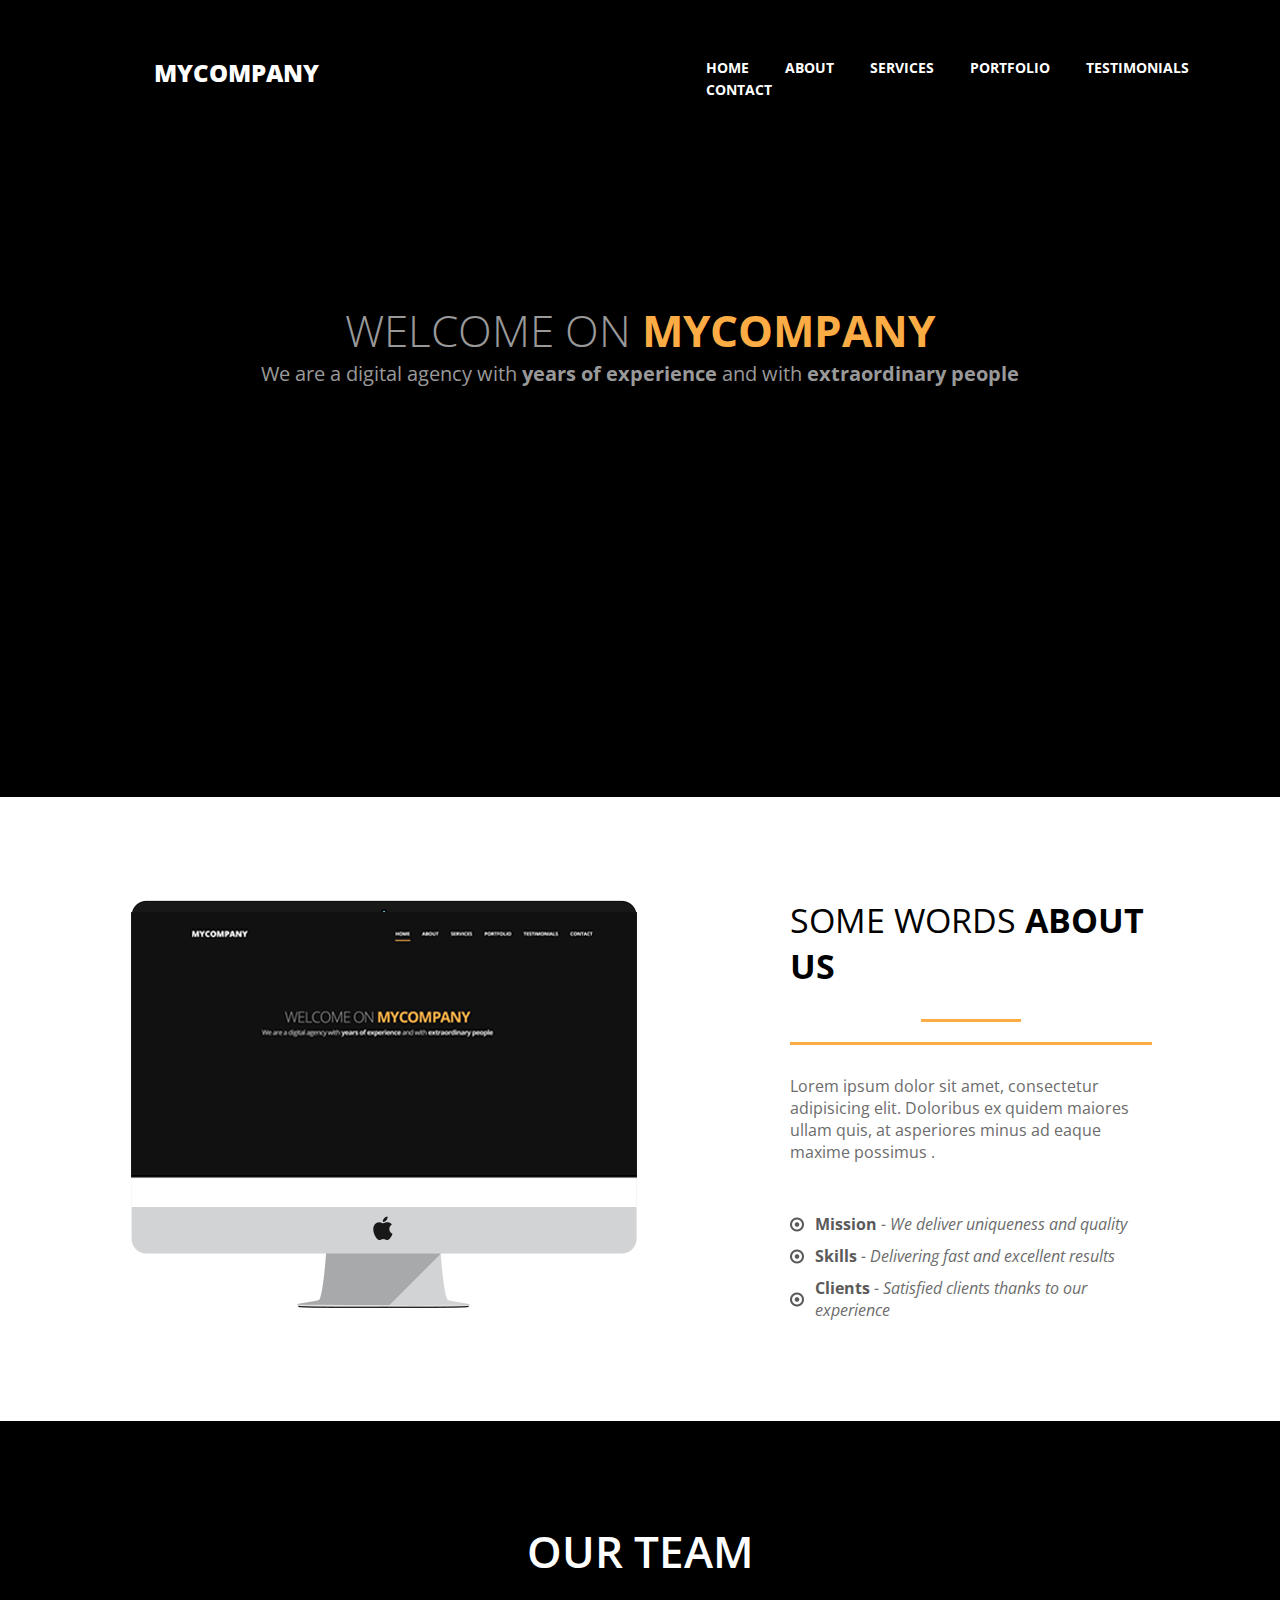
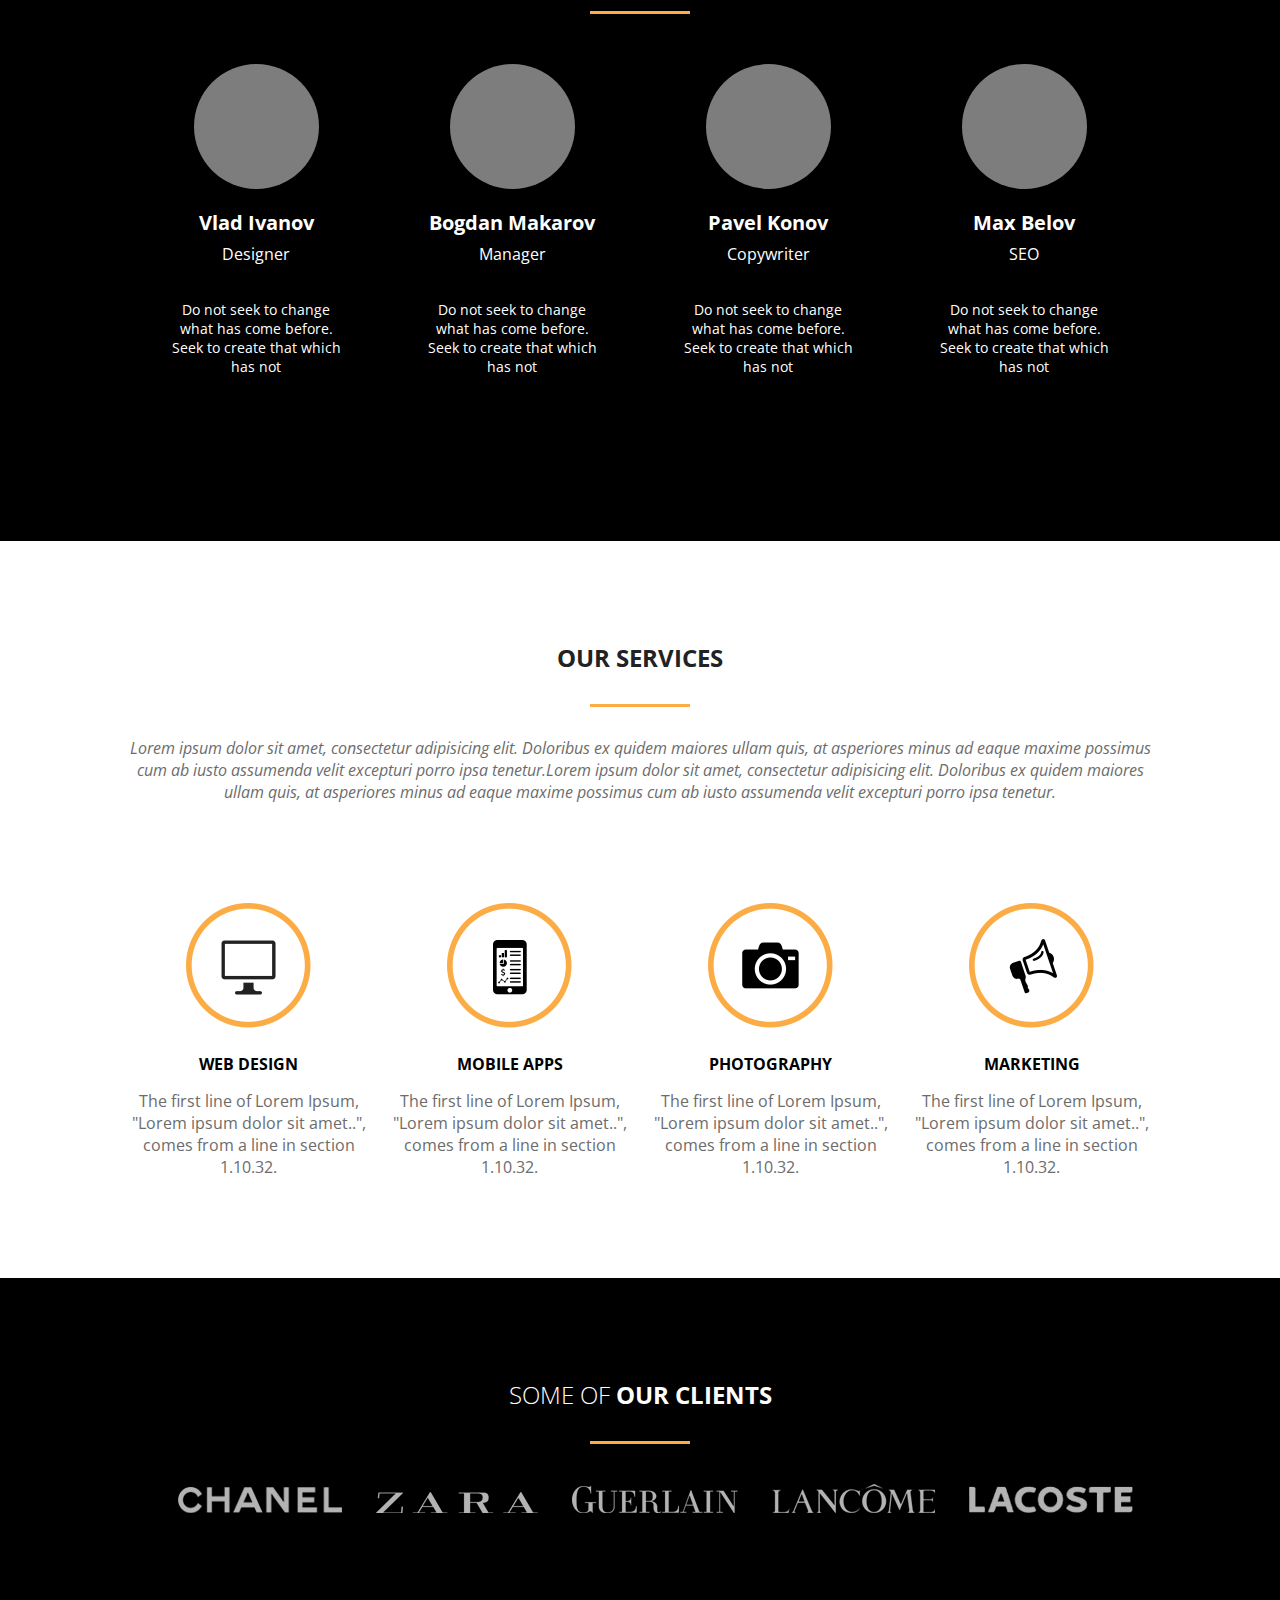
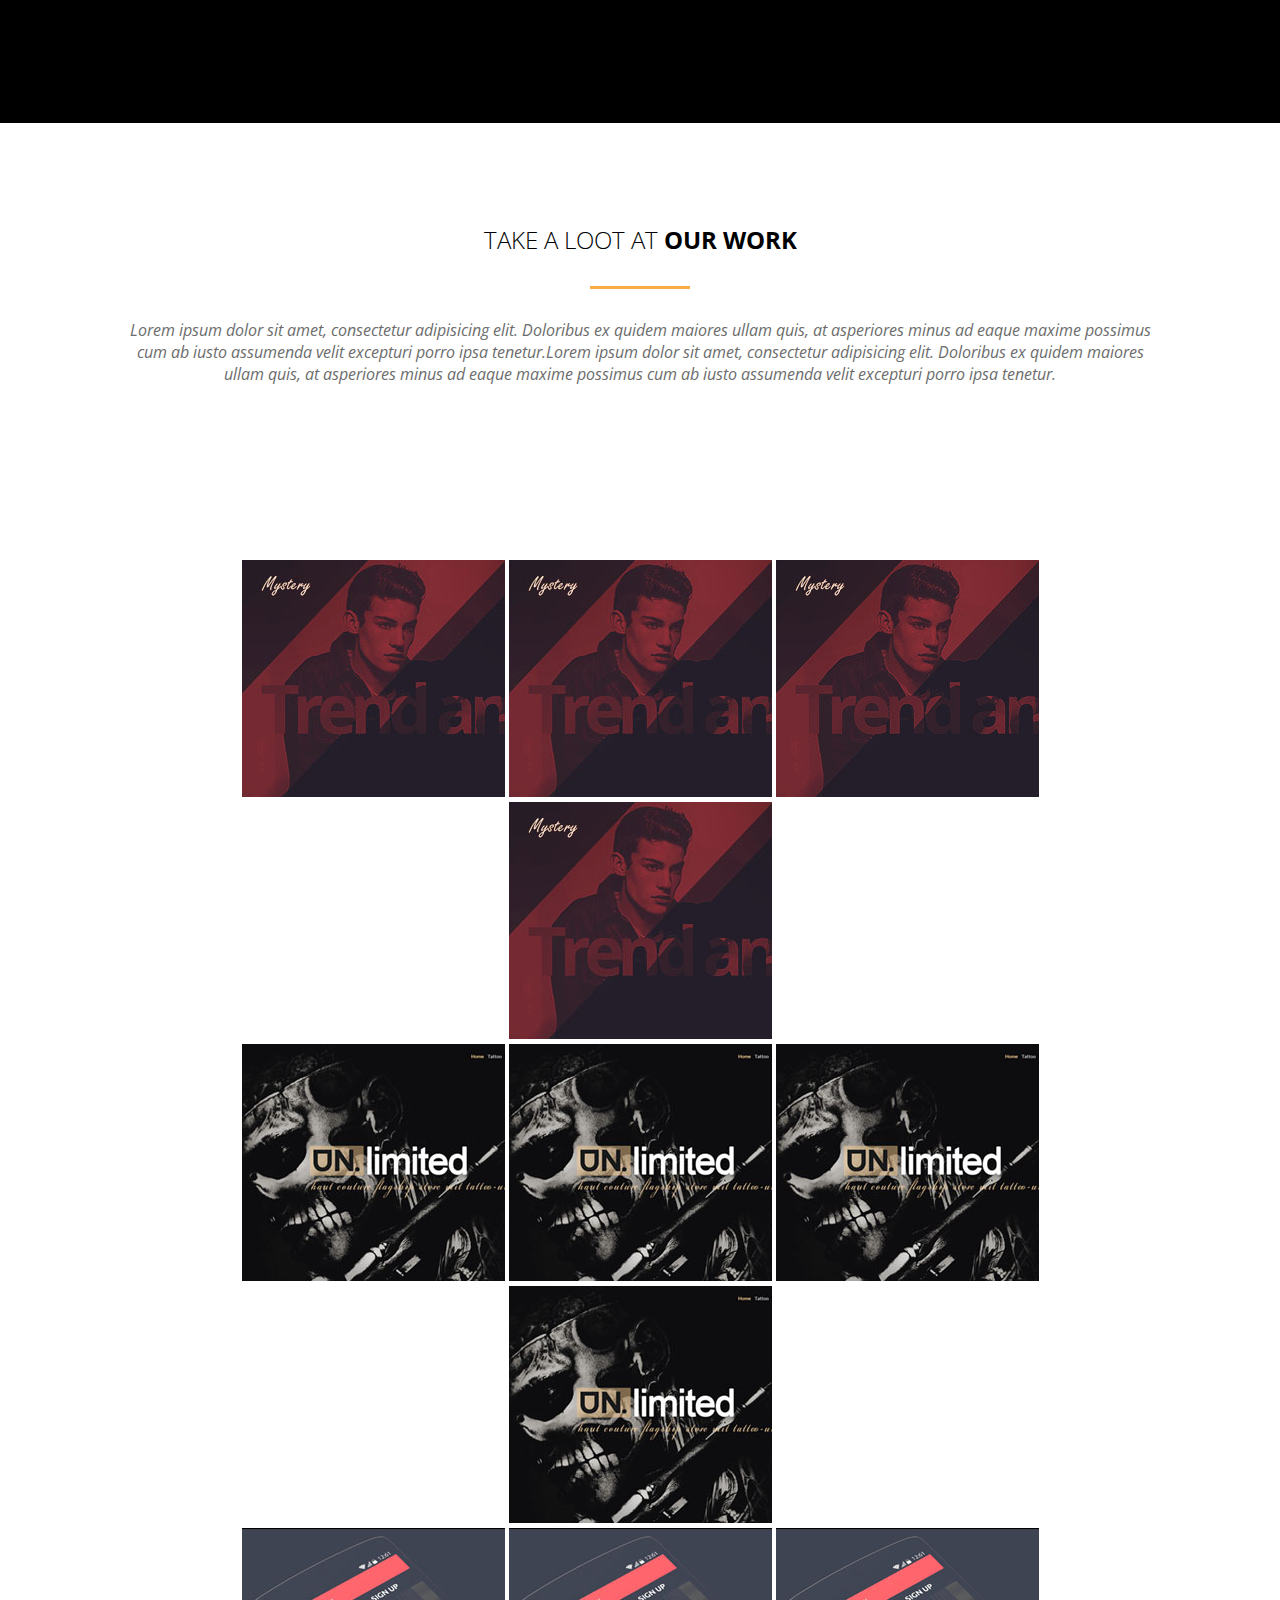
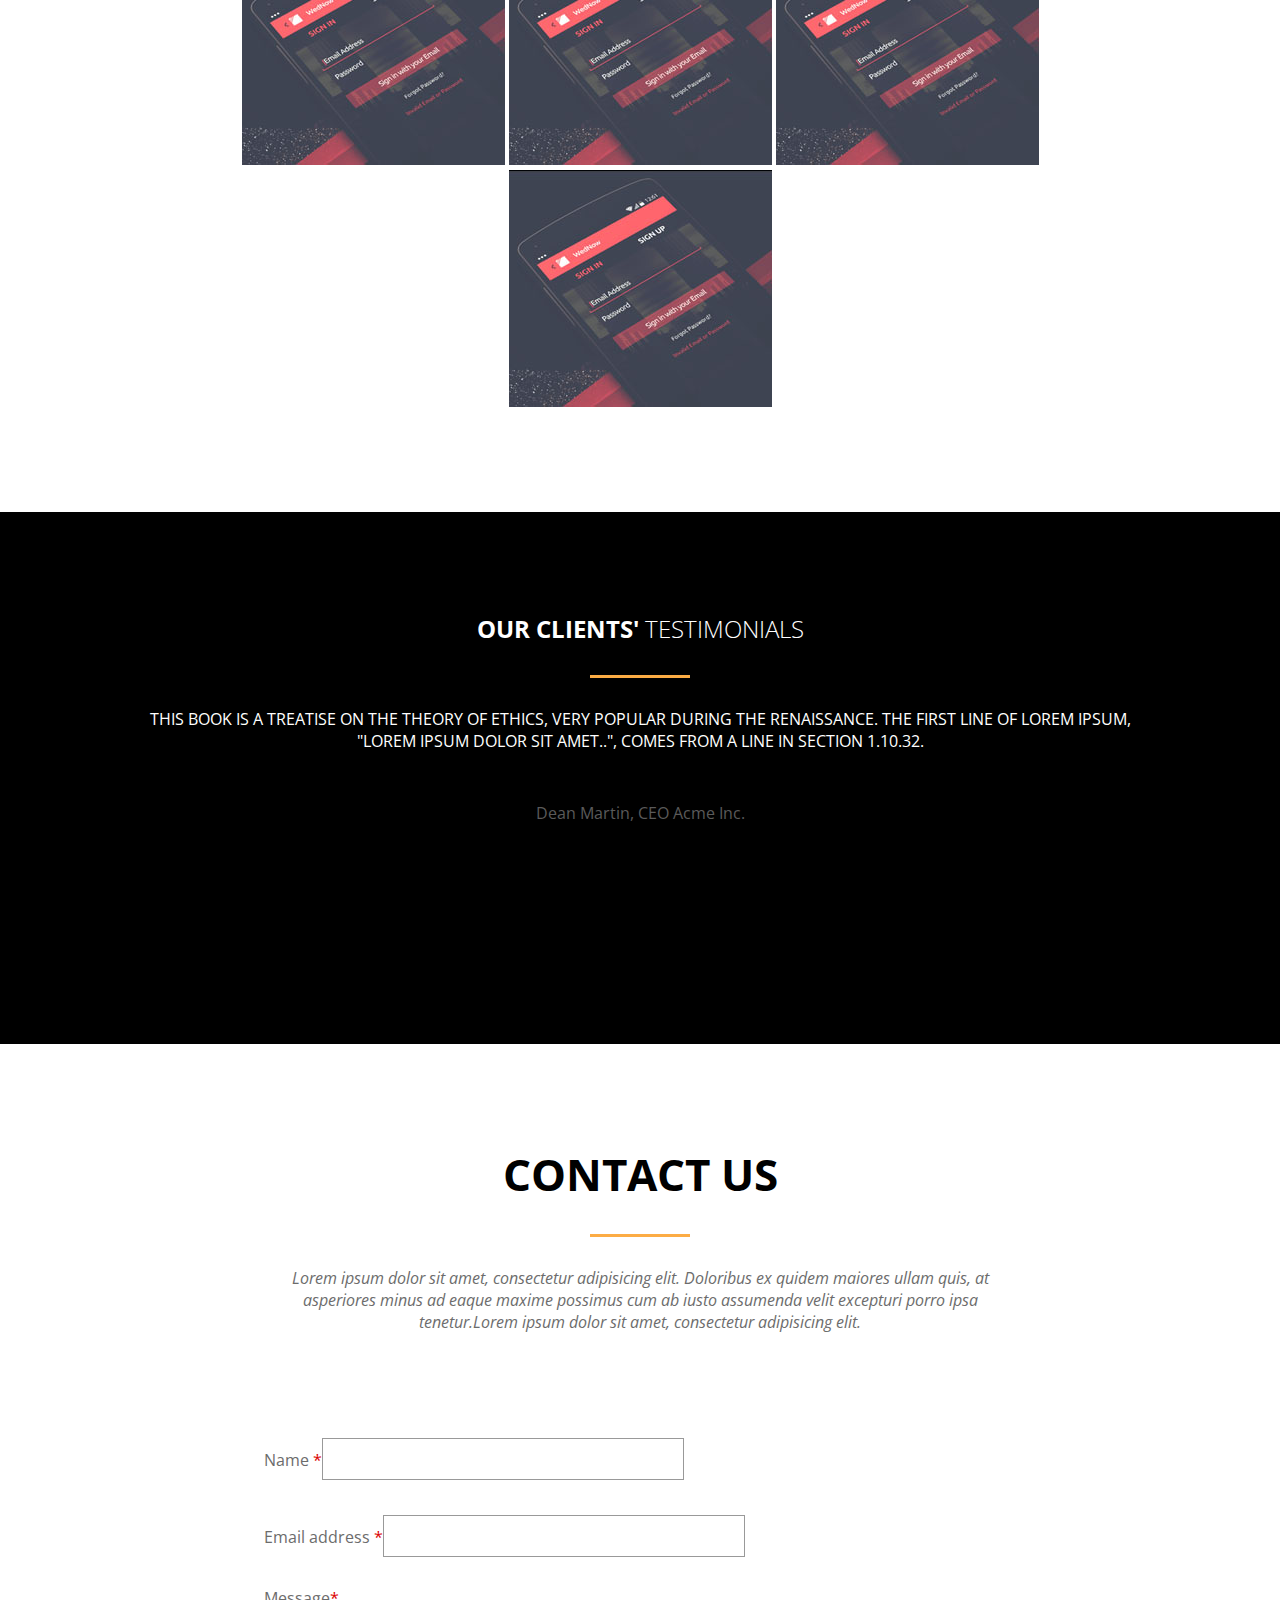
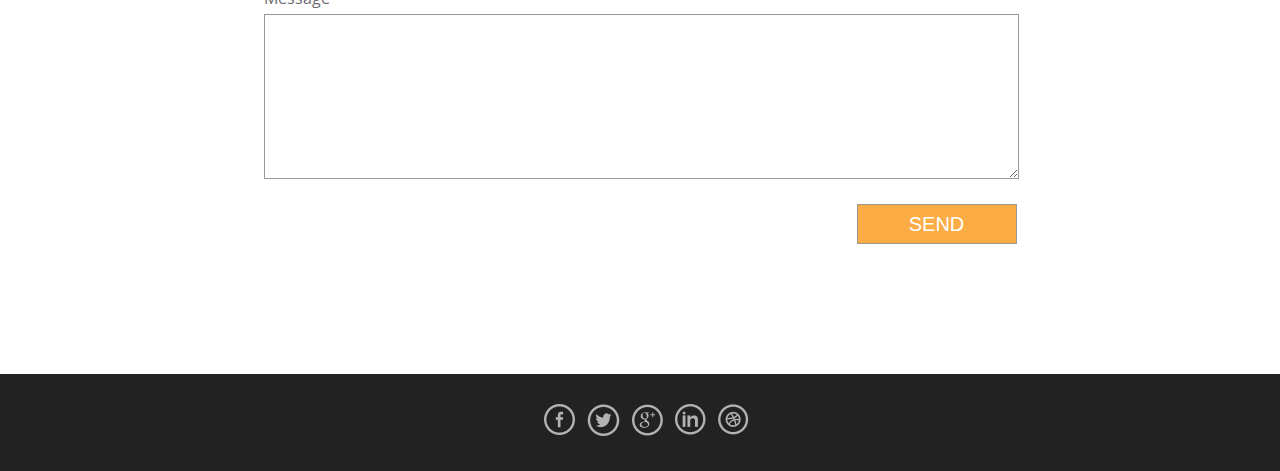
<file: index.html>
<!DOCTYPE html>
<html lang="en">
  <head>
    <meta charset="UTF-8" />
    <meta name="viewport" content="width=device-width, initial-scale=1.0">
    <title>MyCompany</title>
    <link rel="stylesheet" href="style.css" />
    <link
      href="https://fonts.googleapis.com/css2?family=Open+Sans&display=swap"
      rel="stylesheet"
    />

  </head>
  <body>
    <header>
      <div class="header__logo"><p>mycompany</p></div>
      <nav>
        <div class="topnav" id="myTopnav">
          <a href="#">HOME</a>
          <a href="#about">ABOUT</a>
          <a href="#services">SERVICES</a>
          <a href="#portfolio">PORTFOLIO</a>
          <a href="#testimonials">TESTIMONIALS</a>
          <a href="#contacts">CONTACT</a>
          <a href="#" id="menu" class="icon">&#9776;</a>
        </div>
      </nav>
    </header>

    <main>
      <div class="main__welcome" id="home">
        <h1>WELCOME ON <span class="mycompany">MYCOMPANY</span></h1>
        <p>
          We are a digital agency with
          <span class="text-bold">years of experience</span> and with
          <span class="text-bold">extraordinary people</span>
        </p>
      </div>
      <div class="wrapper">
        <div class="main__about" id="about">
          <div class="about_left">
            <img class="mw-100" src="img/mac.png" alt="mac" />
          </div>
          <div class="about_right">
            <h2>SOME WORDS <span class="aboutus">ABOUT US</span></h2>
            <p>
              Lorem ipsum dolor sit amet, consectetur adipisicing elit.
              Doloribus ex quidem maiores ullam quis, at asperiores minus ad
              eaque maxime possimus .
            </p>
            <ul>
              <li>
                <span class="litext">Mission</span> - We deliver uniqueness and
                quality
              </li>
              <li>
                <span class="litext">Skills</span> - Delivering fast and
                excellent results
              </li>
              <li>
                <span class="litext">Clients</span> - Satisfied clients thanks
                to our experience
              </li>
            </ul>
          </div>
        </div>
      </div>
      <div class="main_team">
        <div class="wrapper">
          <h2>OUR TEAM</h2>
          <div class="line"></div>
          <div class="team_cards">
            <div class="card">
              <div class="photo"></div>
              <h4 class="name">Vlad Ivanov</h4>
              <p class="position">Designer</p>
              <p class="about_position">
                Do not seek to change what has come before. Seek to create that
                which has not
              </p>
            </div>
            <div class="card">
              <div class="photo"></div>
              <h4 class="name">Bogdan Makarov</h4>
              <p class="position">Manager</p>
              <p class="about_position">
                Do not seek to change what has come before. Seek to create that
                which has not
              </p>
            </div>
            <div class="card">
              <div class="photo"></div>
              <h4 class="name">Pavel Konov</h4>
              <p class="position">Copywriter</p>
              <p class="about_position">
                Do not seek to change what has come before. Seek to create that
                which has not
              </p>
            </div>
            <div class="card">
              <div class="photo"></div>
              <h4 class="name">Max Belov</h4>
              <p class="position">SEO</p>
              <p class="about_position">
                Do not seek to change what has come before. Seek to create that
                which has not
              </p>
            </div>
          </div>
        </div>
      </div>
      <div class="main_services" id="services">
        <div class="wrapper">
          <h2>OUR SERVICES</h2>
          <div class="line"></div>
          <p>
            <i
              >Lorem ipsum dolor sit amet, consectetur adipisicing elit.
              Doloribus ex quidem maiores ullam quis, at asperiores minus ad
              eaque maxime possimus cum ab iusto assumenda velit excepturi porro
              ipsa tenetur.Lorem ipsum dolor sit amet, consectetur adipisicing
              elit. Doloribus ex quidem maiores ullam quis, at asperiores minus
              ad eaque maxime possimus cum ab iusto assumenda velit excepturi
              porro ipsa tenetur.</i
            >
          </p>
          <div class="services_cards">
            <div class="services_card">
              <img src="img/designer.png" alt="web design" />
              <h4>WEB DESIGN</h4>
              <p>
                The first line of Lorem Ipsum, "Lorem ipsum dolor sit amet..",
                comes from a line in section 1.10.32.
              </p>
            </div>
            <div class="services_card">
              <img src="img/mobile-apps.png" alt="mobile apps" />
              <h4>MOBILE APPS</h4>
              <p>
                The first line of Lorem Ipsum, "Lorem ipsum dolor sit amet..",
                comes from a line in section 1.10.32.
              </p>
            </div>
            <div class="services_card">
              <img src="img/photography.png" alt="photography" />
              <h4>PHOTOGRAPHY</h4>
              <p>
                The first line of Lorem Ipsum, "Lorem ipsum dolor sit amet..",
                comes from a line in section 1.10.32.
              </p>
            </div>
            <div class="services_card">
              <img src="img/marketing.png" alt="marketing" />
              <h4>MARKETING</h4>
              <p>
                The first line of Lorem Ipsum, "Lorem ipsum dolor sit amet..",
                comes from a line in section 1.10.32.
              </p>
            </div>
          </div>
        </div>
      </div>
      <div class="main_clients">
        <div class="wrapper">
          <h2><span class="our_clients">SOME OF</span> OUR CLIENTS</h2>
          <div class="line"></div>
          <div class="clients">
            <img src="img/chanel.png" alt="chanel" />
            <img src="img/zara.png" alt="zara" />
            <img src="img/lancome.png" alt="lancome" />
            <img src="img/gur.png" alt="guerlain" />
            <img src="img/lacoste.png" alt="lacoste" />
          </div>
        </div>
      </div>
      <div class="wrapper">
        <div class="main_work" id="portfolio">
          <h2><span class="our_clients">TAKE A LOOT AT</span> OUR WORK</h2>
          <div class="line"></div>
          <p>
            <i
              >Lorem ipsum dolor sit amet, consectetur adipisicing elit.
              Doloribus ex quidem maiores ullam quis, at asperiores minus ad
              eaque maxime possimus cum ab iusto assumenda velit excepturi porro
              ipsa tenetur.Lorem ipsum dolor sit amet, consectetur adipisicing
              elit. Doloribus ex quidem maiores ullam quis, at asperiores minus
              ad eaque maxime possimus cum ab iusto assumenda velit excepturi
              porro ipsa tenetur.</i
            >
          </p>
          <div class="gallery">
            <div class="line1">
              <img src="img/1.jpg" alt="" />
              <img src="img/1.jpg" alt="" />
              <img src="img/1.jpg" alt="" />
              <img src="img/1.jpg" alt="" />
            </div>
            <div class="line2">
              <img src="img/2.jpg" alt="" />
              <img src="img/2.jpg" alt="" />
              <img src="img/2.jpg" alt="" />
              <img src="img/2.jpg" alt="" />
            </div>
            <div class="line3">
              <img src="img/3.jpg" alt="" />
              <img src="img/3.jpg" alt="" />
              <img src="img/3.jpg" alt="" />
              <img src="img/3.jpg" alt="" />
            </div>
          </div>
        </div>
      </div>
      <div class="main_testimonials" id="testimonials">
        <div class="wrapper">
          <h2>OUR CLIENTS' <span class="our_clients">TESTIMONIALS</span></h2>
          <div class="line"></div>
          <p class="testimonial">
            This book is a treatise on the theory of ethics, very popular during
            the Renaissance. The first line of Lorem Ipsum, "Lorem ipsum dolor
            sit amet..", comes from a line in section 1.10.32.
          </p>
          <p class="author">Dean Martin, CEO Acme Inc.</p>
        </div>
      </div>
      <section class="contact_form">
        <div class="contact_wrapper" id="contacts">
          <h2>CONTACT US</h2>
          <div class="line"></div>
          <p class="intro">
            <i
              >Lorem ipsum dolor sit amet, consectetur adipisicing elit.
              Doloribus ex quidem maiores ullam quis, at asperiores minus ad
              eaque maxime possimus cum ab iusto assumenda velit excepturi porro
              ipsa tenetur.Lorem ipsum dolor sit amet, consectetur adipisicing
              elit.
            </i>
          </p>
          <form action="#" name="newform" method="post">
            <div class="form_inputs">
              <p> Name <span class="red">*</span><input type="text"></p>
              <p>
                Email address <span class="red">*</span><input type="text">
              </p>
            </div>
            <p class="message">Message<span class="red">*</span></p>
            <textarea name="text"></textarea>
            <div class="button_block">
              <input type="submit" value="SEND" />
            </div>
          </form>
        </div>
      </section>
    </main>
    <footer>
      <div class="wrapper">
        <div class="social">
          <a href=""><img src="img/facebook.png" alt="facebook" /></a>
          <a href=""><img src="img/twitter.png" alt="twitter" /></a>
          <a href=""><img src="img/google.png" alt="google" /></a>
          <a href=""><img src="img/linkedin.png" alt="linkedin" /></a>
          <a href=""><img src="img/dribbble.png" alt="dribble" /></a>
        </div>
      </div>
    </footer>

    <script src="script.js"></script>
  </body>
</html>
</file>
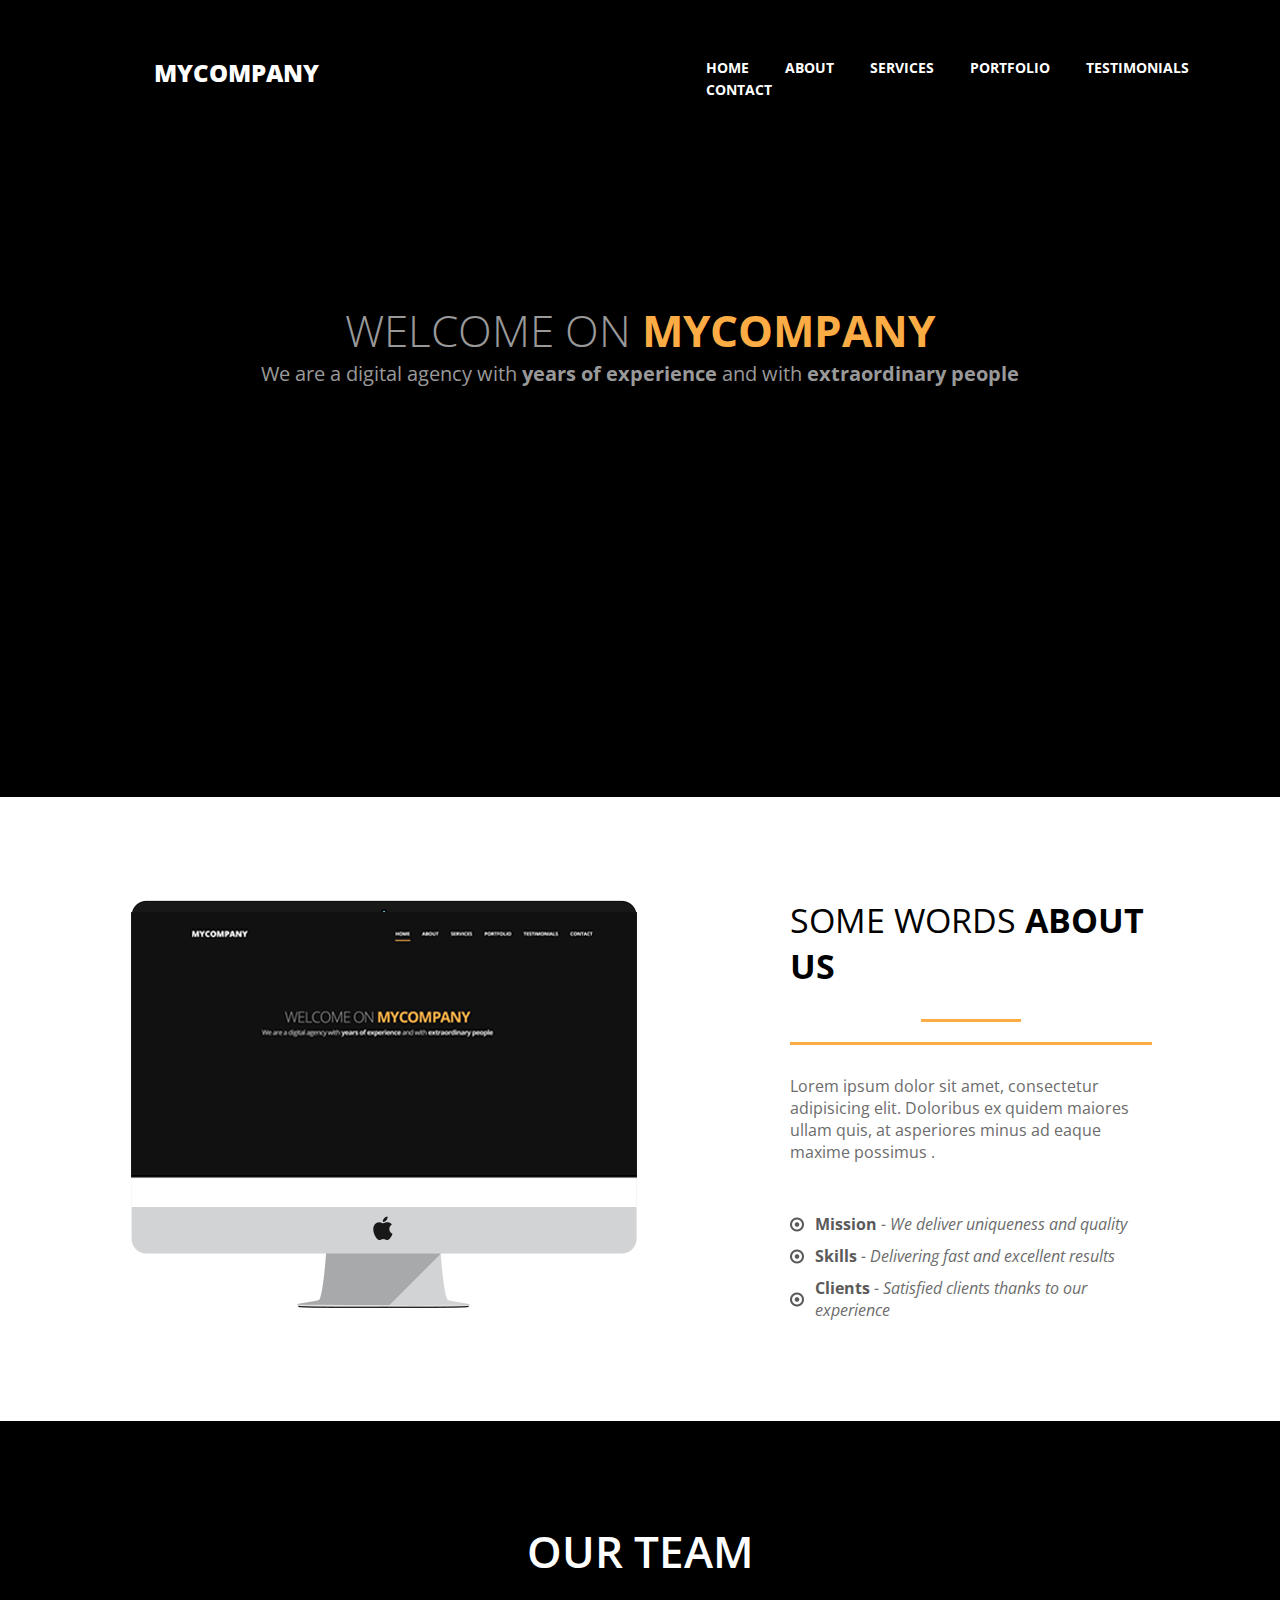
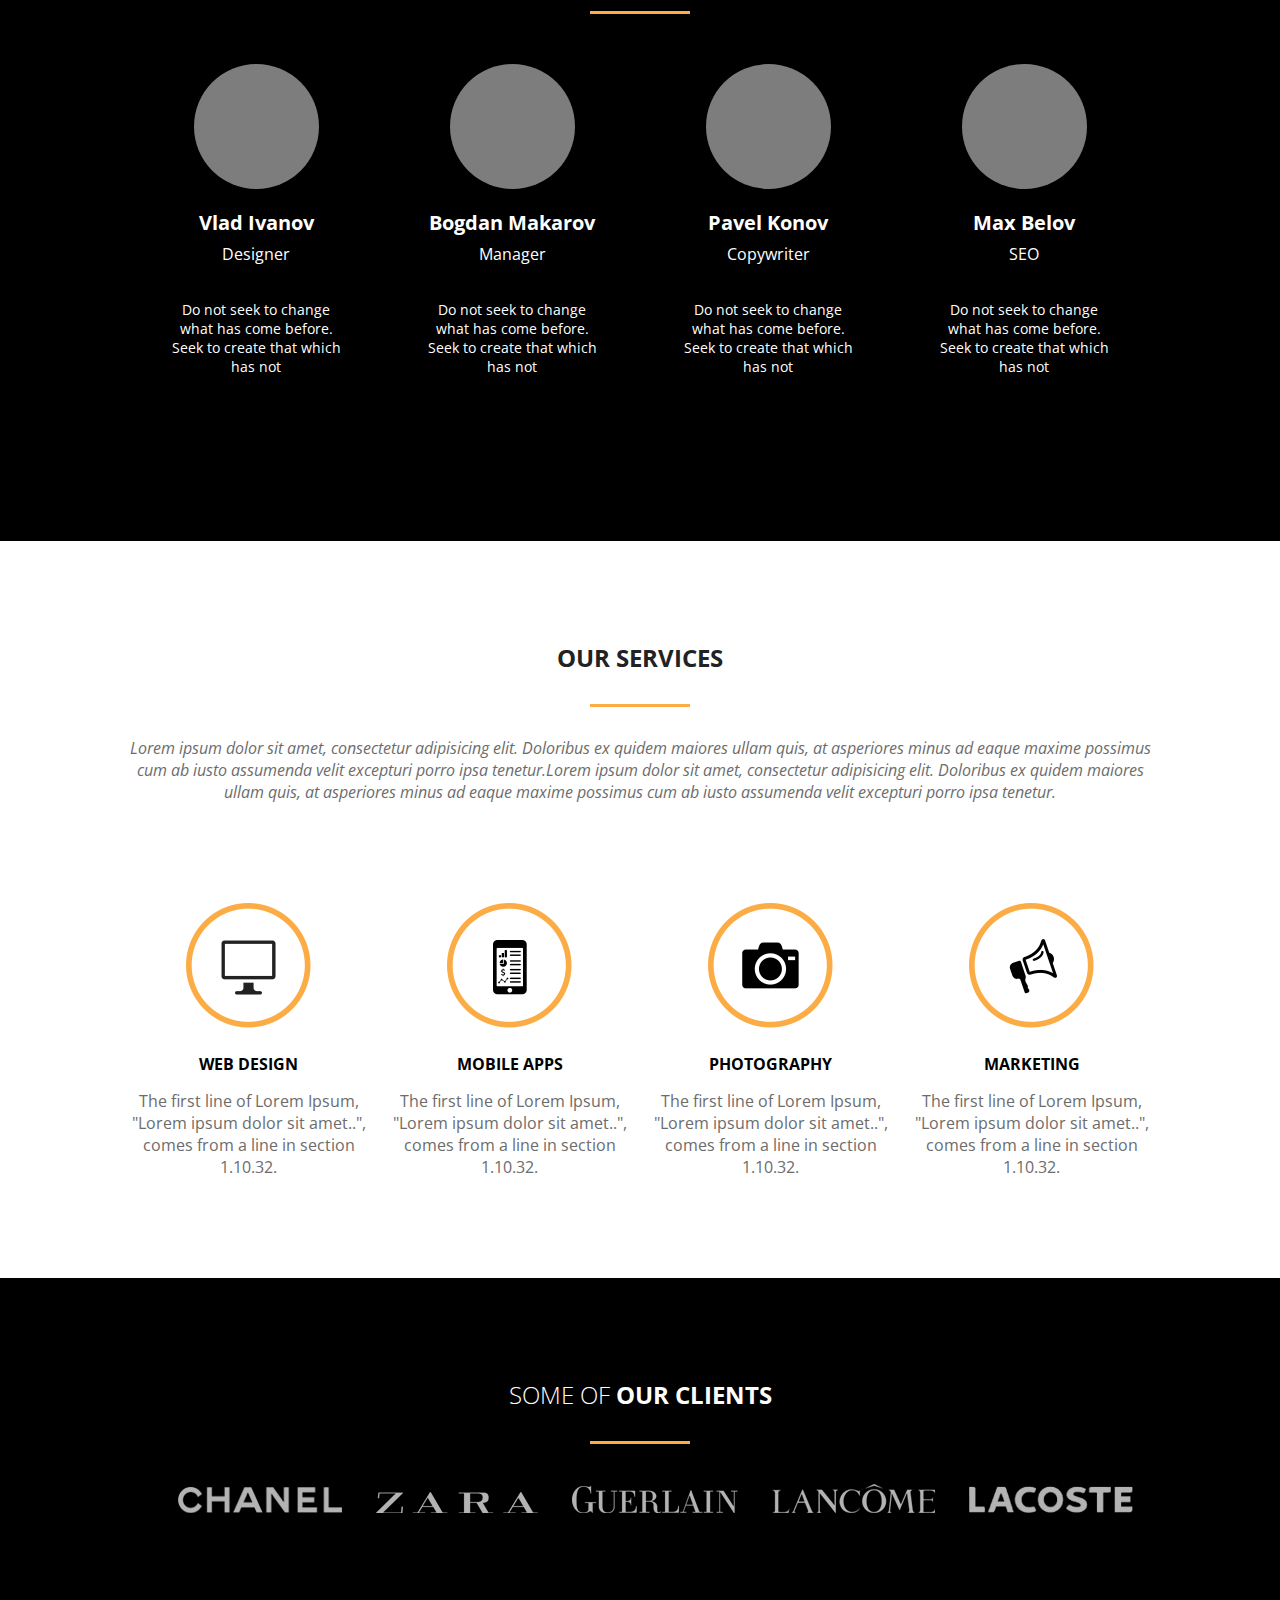
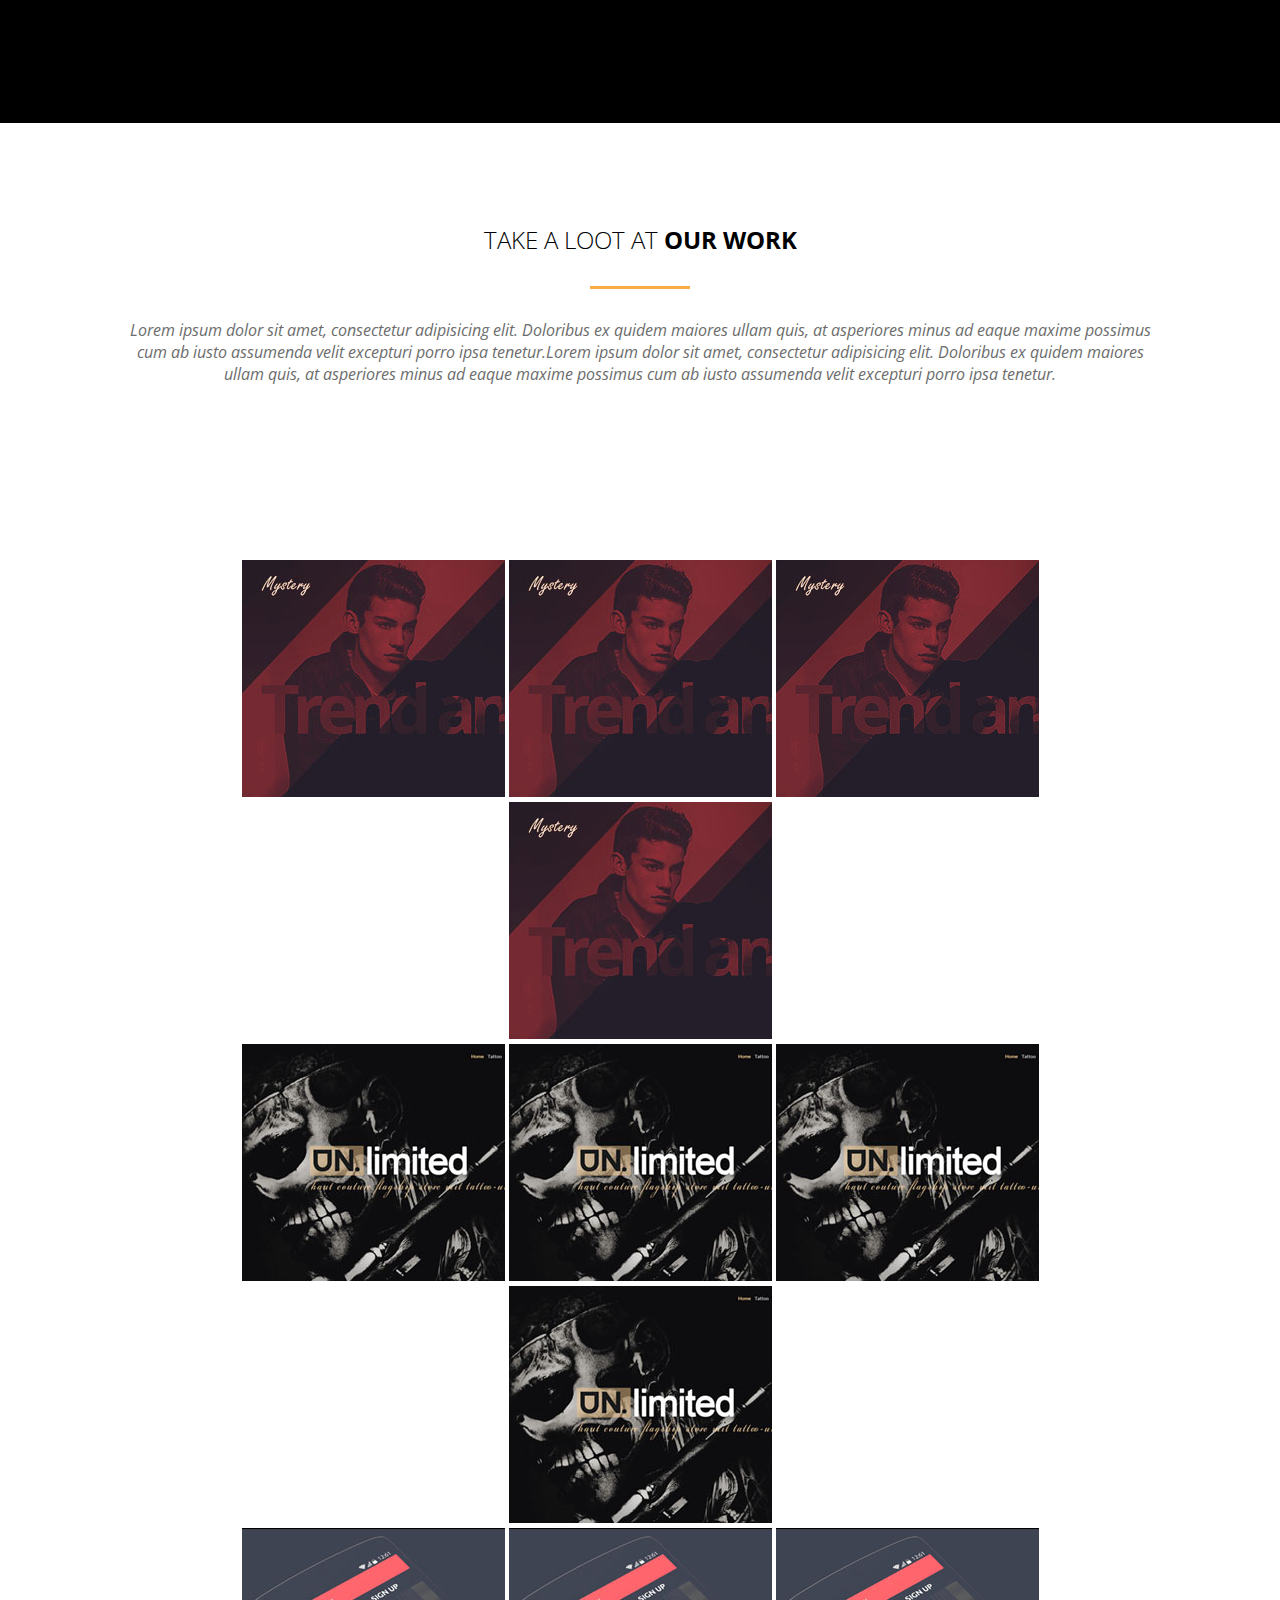
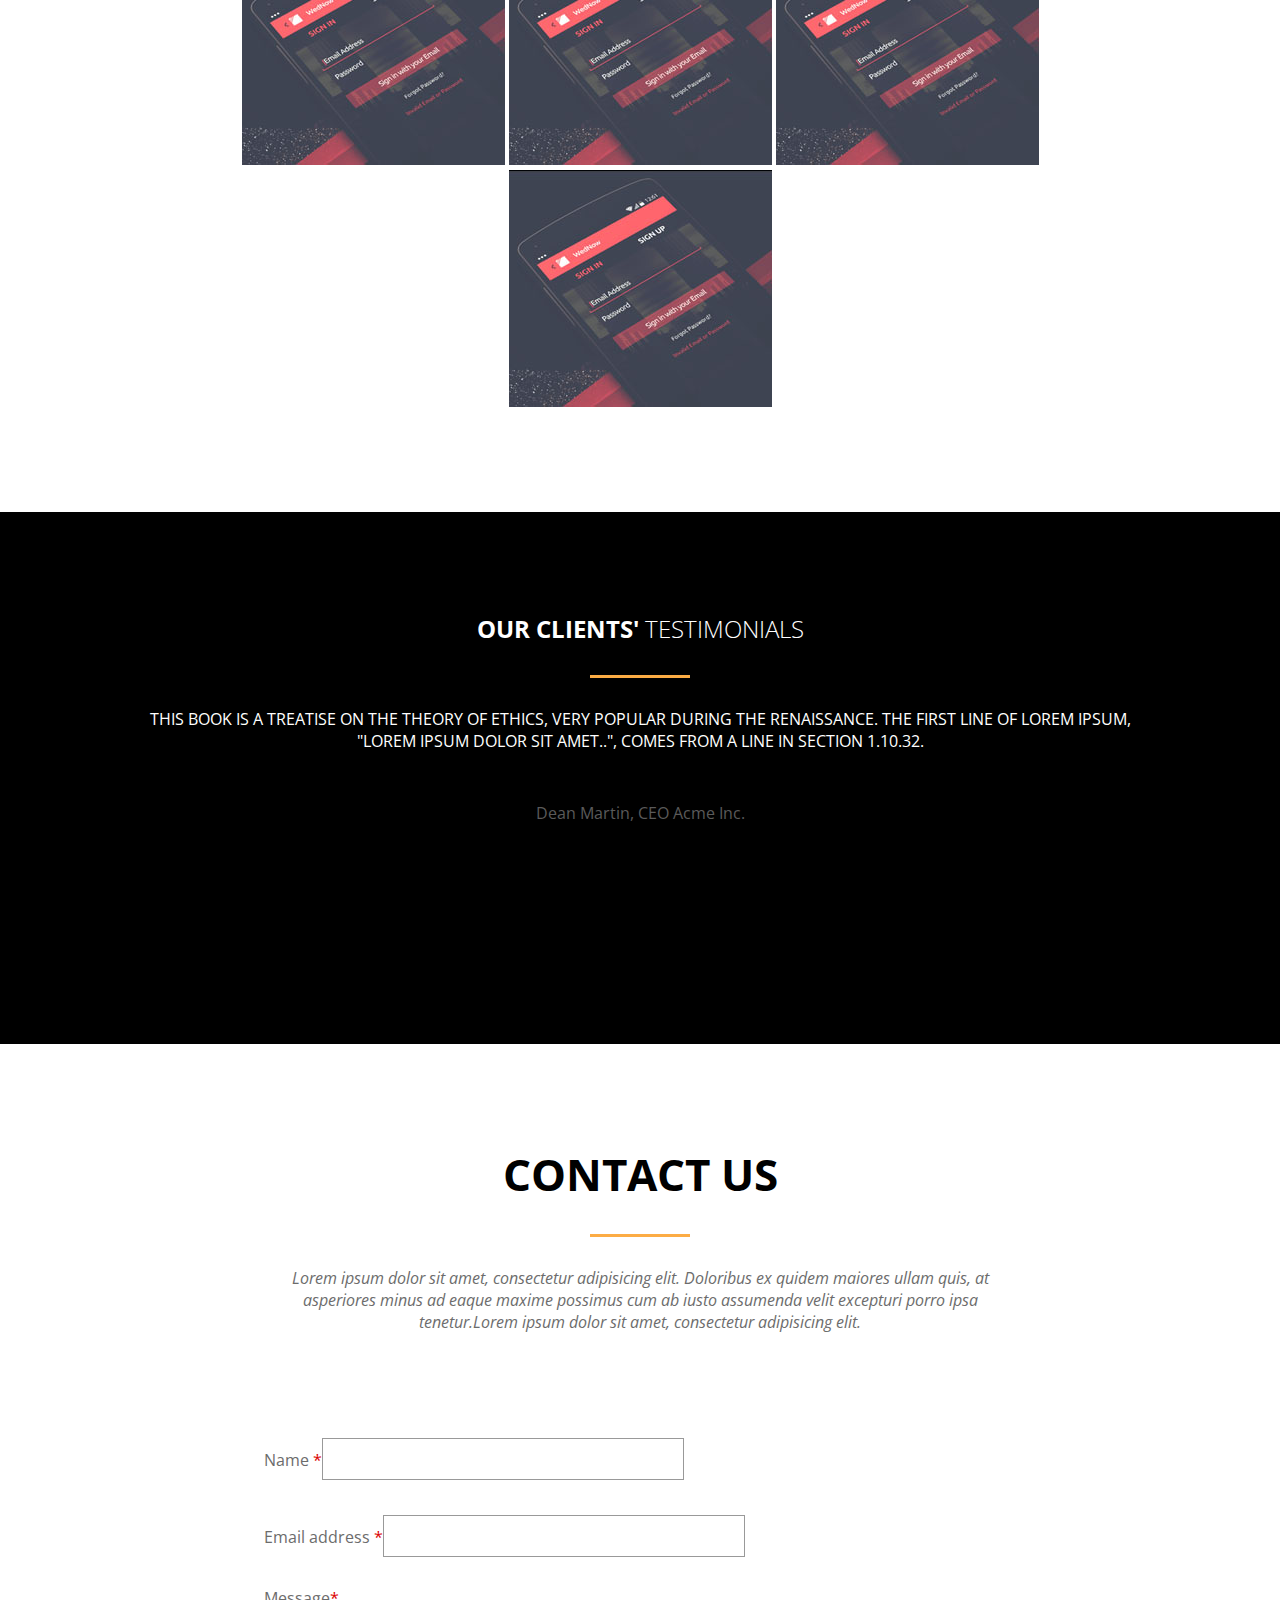
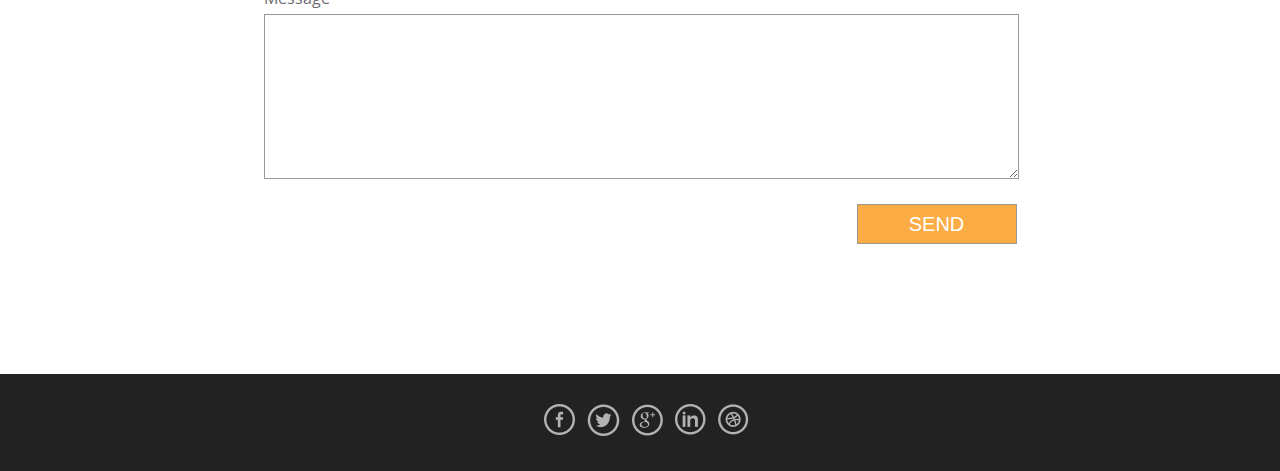
<file: index-mycompany.html>
<!DOCTYPE html>
<html lang="en">
  <head>
    <meta charset="UTF-8" />
    <title>MyCompany</title>
    <link rel="stylesheet" href="style.css" />
    <link
      href="https://fonts.googleapis.com/css2?family=Open+Sans&display=swap"
      rel="stylesheet"
    />
  </head>
  <body>
    <header>
      <div class="header__logo"><p>mycompany</p></div>
      <nav>
        <div class="topnav" id="myTopnav">
          <a href="#">HOME</a>
          <a href="#about">ABOUT</a>
          <a href="#services">SERVICES</a>
          <a href="#portfolio">PORTFOLIO</a>
          <a href="#testimonials">TESTIMONIALS</a>
          <a href="#contacts">CONTACT</a>
          <a href="#" id="menu" class="icon">&#9776;</a>
        </div>
      </nav>
    </header>

    <main>
      <div class="main__welcome" id="home">
        <h1>WELCOME ON <span class="mycompany">MYCOMPANY</span></h1>
        <p>
          We are a digital agency with
          <span class="text-bold">years of experience</span> and with
          <span class="text-bold">extraordinary people</span>
        </p>
      </div>
      <div class="wrapper">
        <div class="main__about" id="about">
          <div class="about_left">
            <img class="mw-100" src="img/mac.png" alt="mac" />
          </div>
          <div class="about_right">
            <h2>SOME WORDS <span class="aboutus">ABOUT US</span></h2>
            <p>
              Lorem ipsum dolor sit amet, consectetur adipisicing elit.
              Doloribus ex quidem maiores ullam quis, at asperiores minus ad
              eaque maxime possimus .
            </p>
            <ul>
              <li>
                <span class="litext">Mission</span> - We deliver uniqueness and
                quality
              </li>
              <li>
                <span class="litext">Skills</span> - Delivering fast and
                excellent results
              </li>
              <li>
                <span class="litext">Clients</span> - Satisfied clients thanks
                to our experience
              </li>
            </ul>
          </div>
        </div>
      </div>
      <div class="main_team">
        <div class="wrapper">
          <h2>OUR TEAM</h2>
          <div class="line"></div>
          <div class="team_cards">
            <div class="card">
              <div class="photo"></div>
              <h4 class="name">Vlad Ivanov</h4>
              <p class="position">Designer</p>
              <p class="about_position">
                Do not seek to change what has come before. Seek to create that
                which has not
              </p>
            </div>
            <div class="card">
              <div class="photo"></div>
              <h4 class="name">Bogdan Makarov</h4>
              <p class="position">Manager</p>
              <p class="about_position">
                Do not seek to change what has come before. Seek to create that
                which has not
              </p>
            </div>
            <div class="card">
              <div class="photo"></div>
              <h4 class="name">Pavel Konov</h4>
              <p class="position">Copywriter</p>
              <p class="about_position">
                Do not seek to change what has come before. Seek to create that
                which has not
              </p>
            </div>
            <div class="card">
              <div class="photo"></div>
              <h4 class="name">Max Belov</h4>
              <p class="position">SEO</p>
              <p class="about_position">
                Do not seek to change what has come before. Seek to create that
                which has not
              </p>
            </div>
          </div>
        </div>
      </div>
      <div class="main_services" id="services">
        <div class="wrapper">
          <h2>OUR SERVICES</h2>
          <div class="line"></div>
          <p>
            <i
              >Lorem ipsum dolor sit amet, consectetur adipisicing elit.
              Doloribus ex quidem maiores ullam quis, at asperiores minus ad
              eaque maxime possimus cum ab iusto assumenda velit excepturi porro
              ipsa tenetur.Lorem ipsum dolor sit amet, consectetur adipisicing
              elit. Doloribus ex quidem maiores ullam quis, at asperiores minus
              ad eaque maxime possimus cum ab iusto assumenda velit excepturi
              porro ipsa tenetur.</i
            >
          </p>
          <div class="services_cards">
            <div class="services_card">
              <img src="img/designer.png" alt="web design" />
              <h4>WEB DESIGN</h4>
              <p>
                The first line of Lorem Ipsum, "Lorem ipsum dolor sit amet..",
                comes from a line in section 1.10.32.
              </p>
            </div>
            <div class="services_card">
              <img src="img/mobile-apps.png" alt="mobile apps" />
              <h4>MOBILE APPS</h4>
              <p>
                The first line of Lorem Ipsum, "Lorem ipsum dolor sit amet..",
                comes from a line in section 1.10.32.
              </p>
            </div>
            <div class="services_card">
              <img src="img/photography.png" alt="photography" />
              <h4>PHOTOGRAPHY</h4>
              <p>
                The first line of Lorem Ipsum, "Lorem ipsum dolor sit amet..",
                comes from a line in section 1.10.32.
              </p>
            </div>
            <div class="services_card">
              <img src="img/marketing.png" alt="marketing" />
              <h4>MARKETING</h4>
              <p>
                The first line of Lorem Ipsum, "Lorem ipsum dolor sit amet..",
                comes from a line in section 1.10.32.
              </p>
            </div>
          </div>
        </div>
      </div>
      <div class="main_clients">
        <div class="wrapper">
          <h2><span class="our_clients">SOME OF</span> OUR CLIENTS</h2>
          <div class="line"></div>
          <div class="clients">
            <img src="img/chanel.png" alt="chanel" />
            <img src="img/zara.png" alt="zara" />
            <img src="img/lancome.png" alt="lancome" />
            <img src="img/gur.png" alt="guerlain" />
            <img src="img/lacoste.png" alt="lacoste" />
          </div>
        </div>
      </div>
      <div class="wrapper">
        <div class="main_work" id="portfolio">
          <h2><span class="our_clients">TAKE A LOOT AT</span> OUR WORK</h2>
          <div class="line"></div>
          <p>
            <i
              >Lorem ipsum dolor sit amet, consectetur adipisicing elit.
              Doloribus ex quidem maiores ullam quis, at asperiores minus ad
              eaque maxime possimus cum ab iusto assumenda velit excepturi porro
              ipsa tenetur.Lorem ipsum dolor sit amet, consectetur adipisicing
              elit. Doloribus ex quidem maiores ullam quis, at asperiores minus
              ad eaque maxime possimus cum ab iusto assumenda velit excepturi
              porro ipsa tenetur.</i
            >
          </p>
          <div class="gallery">
            <div class="line1">
              <img src="img/1.jpg" alt="" />
              <img src="img/1.jpg" alt="" />
              <img src="img/1.jpg" alt="" />
              <img src="img/1.jpg" alt="" />
            </div>
            <div class="line2">
              <img src="img/2.jpg" alt="" />
              <img src="img/2.jpg" alt="" />
              <img src="img/2.jpg" alt="" />
              <img src="img/2.jpg" alt="" />
            </div>
            <div class="line3">
              <img src="img/3.jpg" alt="" />
              <img src="img/3.jpg" alt="" />
              <img src="img/3.jpg" alt="" />
              <img src="img/3.jpg" alt="" />
            </div>
          </div>
        </div>
      </div>
      <div class="main_testimonials" id="testimonials">
        <div class="wrapper">
          <h2>OUR CLIENTS' <span class="our_clients">TESTIMONIALS</span></h2>
          <div class="line"></div>
          <p class="testimonial">
            This book is a treatise on the theory of ethics, very popular during
            the Renaissance. The first line of Lorem Ipsum, "Lorem ipsum dolor
            sit amet..", comes from a line in section 1.10.32.
          </p>
          <p class="author">Dean Martin, CEO Acme Inc.</p>
        </div>
      </div>
      <section class="contact_form">
        <div class="contact_wrapper" id="contacts">
          <h2>CONTACT US</h2>
          <div class="line"></div>
          <p class="intro">
            <i
              >Lorem ipsum dolor sit amet, consectetur adipisicing elit.
              Doloribus ex quidem maiores ullam quis, at asperiores minus ad
              eaque maxime possimus cum ab iusto assumenda velit excepturi porro
              ipsa tenetur.Lorem ipsum dolor sit amet, consectetur adipisicing
              elit.
            </i>
          </p>
          <form action="#" name="newform" method="post">
            <div class="form_inputs">
              <p>Name <span class="red">*</span><input type="text" /></p>
              <p>
                Email address <span class="red">*</span><input type="text" />
              </p>
            </div>
            <p>Message<span class="red">*</span></p>
            <textarea name="text"></textarea>
            <div class="button_block">
              <input type="submit" value="SEND" />
            </div>
          </form>
        </div>
      </section>
    </main>
    <footer>
      <div class="wrapper">
        <div class="social">
          <a href=""><img src="img/facebook.png" alt="facebook" /></a>
          <a href=""><img src="img/twitter.png" alt="twitter" /></a>
          <a href=""><img src="img/google.png" alt="google" /></a>
          <a href=""><img src="img/linkedin.png" alt="linkedin" /></a>
          <a href=""><img src="img/dribbble.png" alt="dribble" /></a>
        </div>
      </div>
    </footer>

    <script src="script.js"></script>
  </body>
</html>
</file>
<file: style.css>
* {
  margin: 0;
  padding: 0;
}
a {
  text-decoration: none;
}
li {
  list-style: none;
}
body {
  font-family: "Open Sans", sans-serif;
}
header {
  width: 100%;
  background: #000;
  display: flex;
}
.header__logo {
  text-transform: uppercase;
  color: #ffffff;
  font-weight: 800;
  font-size: 24px;
  cursor: pointer;
  margin-top: 56px;
  margin-left: 12%;
}
nav {
  margin-top: 56px;
  margin-left: 29%;
}
.topnav a {
  color: #ffffff;
  text-align: center;
  padding: 12px 16px;
  font-size: 14px;
  font-weight: bold;
}
.topnav a:hover {
  border-bottom: 3px solid #fcac45;
}
.topnav .icon {
  display: none;
}
main {
  display: flex;
  flex-direction: column;
  width: 100%;
}
main .main__welcome {
  background-color: black;
  text-align: center;
  padding: 200px 0 410px 0;
}
main .main__welcome p {
  color: #999999;
  font-size: 20px;
}
main .main__welcome h1 {
  color: #999999;
  font-size: 44px;
  font-weight: lighter;
}
main .main__welcome h1:after {
  display: none;
}
.mycompany {
  color: #fcac45;
  font-weight: bold;
}
.text-bold {
  font-weight: bold;
}
.wrapper {
  width: 80%;
  margin: 0 auto;
}
.main__about {
  display: flex;
  padding: 100px 0;
}
.about_right {
  margin-left: 150px;
}
.about_right h2 {
  display: inline-block;
  border-bottom: 3px solid #fcac45;
  padding-bottom: 20px;
  font-size: 34px;
  font-weight: normal;
}
.about_right h1:after {
  display: none;
}
.about_left img {
  border-radius: 5%;
}
.aboutus {
  font-weight: bolder;
}
.about_right p {
  margin: 30px 0 50px 0;
  color: #6c6c6c;
}
.about_right li {
  background: url(img/mark.png) 0px no-repeat;
  padding-left: 25px;
  margin-top: 10px;
  font-style: italic;
  color: #6c6c6c;
}
.litext {
  font-weight: bold;
  font-style: normal;
  color: #5a5a5a;
}
.mw-100 {
  min-width: 100%;
}
.main_team {
  background-color: #000;
  text-align: center;
  color: #ffffff;
  padding: 100px 0 165px 0;
}
.main_team h2 {
  font-size: 44px;
  padding-bottom: 30px;
  font-weight: 600;
}
/*.line{
    width: 100px;
    height: 3px;
    background: #fcac45;
    position: relative;
    left: 45.5%;
    margin-bottom: 85px;
}*/
.photo {
  background: #7d7d7d;
  width: 125px;
  height: 125px;
  border-radius: 50%;
  margin: 20px auto;
}
.team_cards {
  display: flex;
}
.card {
  margin: 0 40px;
}
.name {
  font-size: 20px;
  margin-bottom: 7px;
  font-weight: bold;
}
.position {
  font-size: 16px;
  margin-bottom: 35px;
  font-weight: normal;
}
.about_position {
  font-size: 14px;
}

.services_cards {
  text-align: center;
  display: grid;
  grid-template-columns: auto auto auto auto;
  grid-column-gap: 20px;
}
.main_services h2 {
  text-align: center;
  padding: 100px 0 30px 0;
  color: #222222;
}
.main_services p {
  color: #6c6c6c;
  margin-bottom: 100px;
  font-size: 16px;
  text-align: center;
}
.services_card h4 {
  margin: 20px 0 15px 0;
}

.main_clients {
  background: #000000;
  padding: 100px 0 205px 0;
  text-align: center;
  color: #ffffff;
}
.main_clients h2 {
  padding-bottom: 30px;
}
.our_clients {
  font-weight: 300;
}
.main_clients img {
  margin-left: 30px;
  margin-top: 10px;
}
.main_testimonials {
  background: #000;
  color: #ffffff;
  text-align: center;
  padding: 100px 0 170px 0;
}
.main_testimonials h2 {
  padding-bottom: 30px;
}
.main_testimonials p {
  padding-bottom: 50px;
}
.main_testimonials .testimonial {
  text-transform: uppercase;
}
.main_testimonials .author {
  color: #5a5a5a;
}
.main_work {
  text-align: center;
  padding: 100px 0;
}
.main_work h2 {
  padding-bottom: 30px;
}
.main_work p {
  padding-bottom: 175px;
  color: #6c6c6c;
}
.main_work img:hover {
  opacity: 0.9;
}
.contact_form {
  padding: 100px 0;
}
.contact_wrapper {
  width: 753px;
  margin: 0 auto;
  color: #6c6c6c;
}
.contact_form h2,
p.intro {
  text-align: center;
}
.contact_form h2 {
  color: black;
  margin-bottom: 30px;
  font-size: 44px;
}
.contact_form p.intro {
  margin-bottom: 100px;
}
.red {
  color: #db0000;
}
.form_inputs {
  display: flex;
  flex-wrap: wrap;
}
input {
  width: 360px;
  height: 40px;
  font-size: 20px;
  margin-bottom: 30px;
}
textarea {
  width: 100%;
  height: 163px;
}
input,
textarea {
  border: 1px solid #999999;
  margin-top: 5px;
}
input:first-of-type {
  margin-right: 23px;
}
.button_block {
  display: flex;
  justify-content: flex-end;
}
input[type="submit"] {
  width: 160px;
  height: 40px;
  background: #fcac45;
  color: #ffffff;
  margin-right: 0;
  margin-top: 20px;
}
h1:after {
  content: "";
  display: block;
  margin: 0 auto;
  width: 100px;
  padding-top: 30px;
  border-bottom: 3px solid #fcac45;
}
h2:after {
  content: "";
  display: block;
  margin: 0 auto;
  width: 100px;
  padding-top: 30px;
  border-bottom: 3px solid #fcac45;
}
footer {
  width: 100%;
  height: auto;
  background: #222222;
  padding: 30px 0;
}
.social {
  display: flex;
  justify-content: center;
}
.social img {
  margin-left: 12px;
}
.social img:hover {
  opacity: 0.7;
}

@media screen and (max-width: 1200px) {
  nav {
    margin-left: 20%;
  }
}
@media screen and (max-width: 1105px) {
  nav {
    margin-left: 10%;
  }
}

@media screen and (max-width: 1010px) {
  .header {
    height: 100%;
  }
  header .topnav.responsive {
    height: 100%;
    padding-bottom: 50px;
  }
  .header__logo p {
    font-size: 30px;
  }
  .topnav a {
    display: none;
  }
  .topnav a.icon {
    float: right;
    margin-top: -17px;
    display: block;
    color: #ffffff;
    font-size: 30px;
  }
  nav {
    width: 100%;
  }
  .topnav.responsive {
    position: relative;
    top: 50px;
    left: -100px;
  }
  .topnav.responsive a.icon {
    position: absolute;
    top: -50px;
    right: 0;
  }
  .topnav.responsive a {
    float: none;
    display: block;
    text-align: right;
    font-size: 30px;
  }

  main .main__welcome {
    padding: 50px 0;
  }
  main .main__welcome p {
    font-size: 14px;
  }
  main .main__welcome h1 {
    font-size: 25px;
  }
  .mw-100 {
    max-width: 100%;
  }
  .main__about {
    flex-direction: column;
  }
  .about_right {
    text-align: center;
    margin-left: 0;
  }
  .about_right li {
    text-align: left;
  }
  .about_right h2 {
    margin-top: 10px;
    font-size: 20px;
  }

  .team_cards {
    flex-direction: column;
  }
  .services_cards {
    grid-template-columns: auto;
  }
  .line1 img:not(:first-child) {
    display: none;
  }
  .line2 img:not(:first-child) {
    display: none;
  }
  .line3 img:not(:first-child) {
    display: none;
  }
  .contact_wrapper {
    width: 80%;
  }
  form {
    margin-left: 15px;
  }
}
@media screen and (max-width: 950px) {
  .form_inputs {
    flex-direction: column;
    align-items: flex-start;
  }
  input[type="text"] {
    width: 100%;
    font-size: 40px;
  }
  .form_inputs p {
    font-size: 40px;
  }
  .message{
      font-size: 40px;
  }
}

@media screen and (max-width: 750px) {
    .header__logo {
    margin-top: 30px;
    margin-left: 10%;
  }
  .header__logo p{
    font-size: 30px;
  }
  nav {
    width: 100%;
  }
  .topnav a.icon {
    margin-top: -45px;
    font-size: 40px;
  }
  .topnav.responsive {
    position: relative;
    top: 50px;
    left: -200px;
  }
  .topnav.responsive a {
    font-size: 35px;
    text-align: left;
  }
  .topnav.responsive a.icon {
    position: absolute;
    
  }
 
}
</file>
